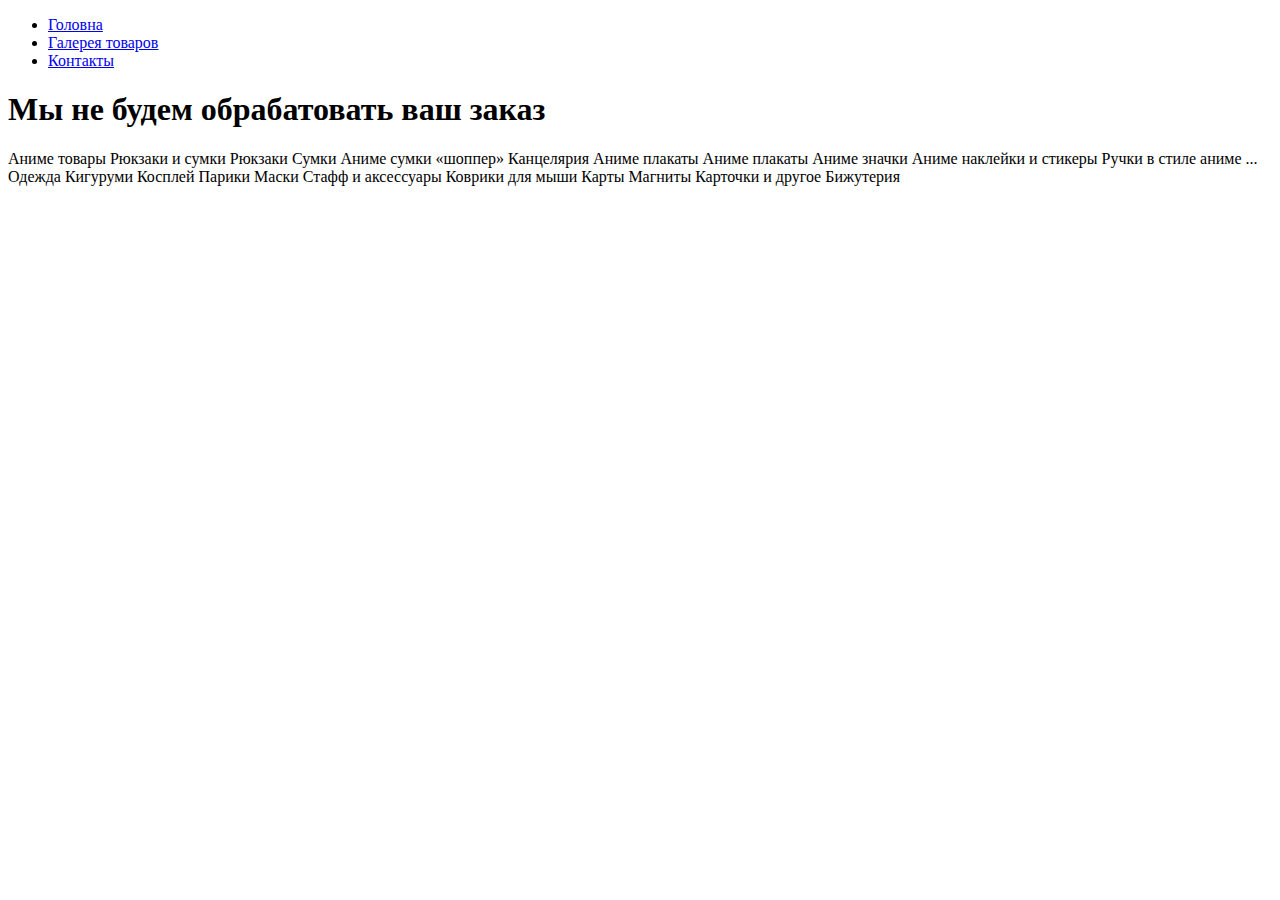
<file: index.html>
<!DOCTYPE html>
<html lang="en">
<head>
    <meta charset="UTF-8">
    <meta http-equiv="X-UA-Compatible" content="IE=edge">
    <meta name="viewport" content="width=device-width, initial-scale=1.0">
    <title>AnimeWorld</title>
    <link rel="stylesheet" href="./style.css" />
</head>
<body>
   <header>
    <nav>
        <ul class="list">
            <li class="iten"><a href="./index.html" class="link">Головна</a></li>
            <li class="iten"><a href="./gallery.html" class="link">Галерея товаров</a></li>
            <li class="iten"><a href="#" class="link">Контакты</a></li>
        </ul>
    </nav>
   </header> 
   <main>
    <section class="info">
        <h1>Мы не будем обрабатовать ваш заказ</h1>
        <article>
            Аниме товары
Рюкзаки и сумки Рюкзаки Сумки Аниме сумки «шоппер»
Канцелярия Аниме плакаты Аниме плакаты Аниме значки Аниме наклейки и стикеры Ручки в стиле аниме ...
Одежда Кигуруми
Косплей Парики Маски
Стафф и аксессуары Коврики для мыши Карты Магниты Карточки и другое
Бижутерия
        </article>
    </section>
   </main>
</body>
</html>
</file>
<file: style.css>
.goods-item {
    width: 400px;
    border: 2px solid blue;
}

img{
    width: 100%;
}

.goods-list {
    display: flex;
    flex-wrap: wrap;

    list-style: none;
    gap: 30px;
    justify-content: center;
}
</file>
